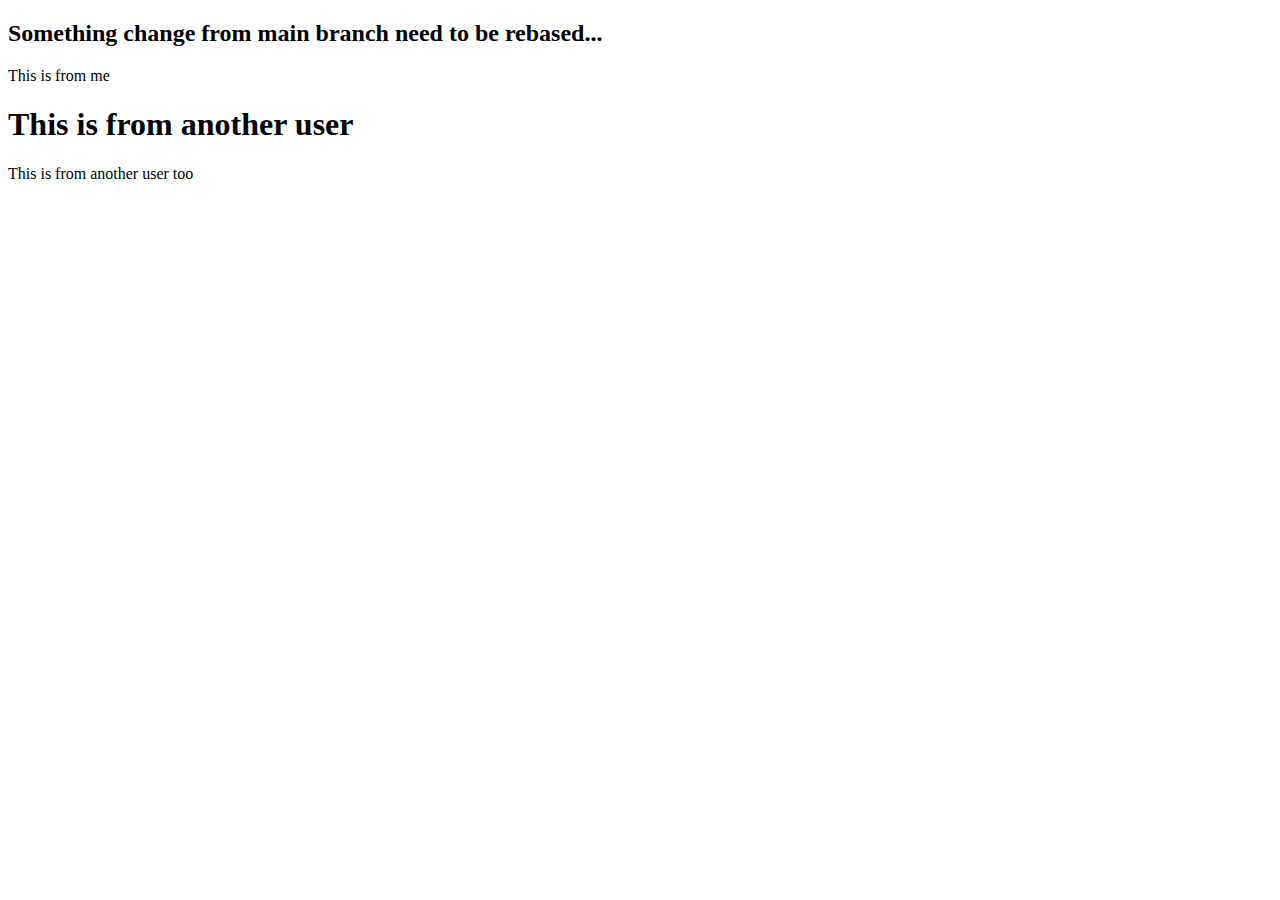
<file: index.html>
<!DOCTYPE html>
<html>
  <head>
    <title>Page Title</title>
  </head>
  <body>
    <h2>Something change from main branch need to be rebased...</h2>
    <p>This is from me</p>
    <h1>This is from another user</h1>
    <p>This is from another user too</p>
  </body>
</html>
</file>
